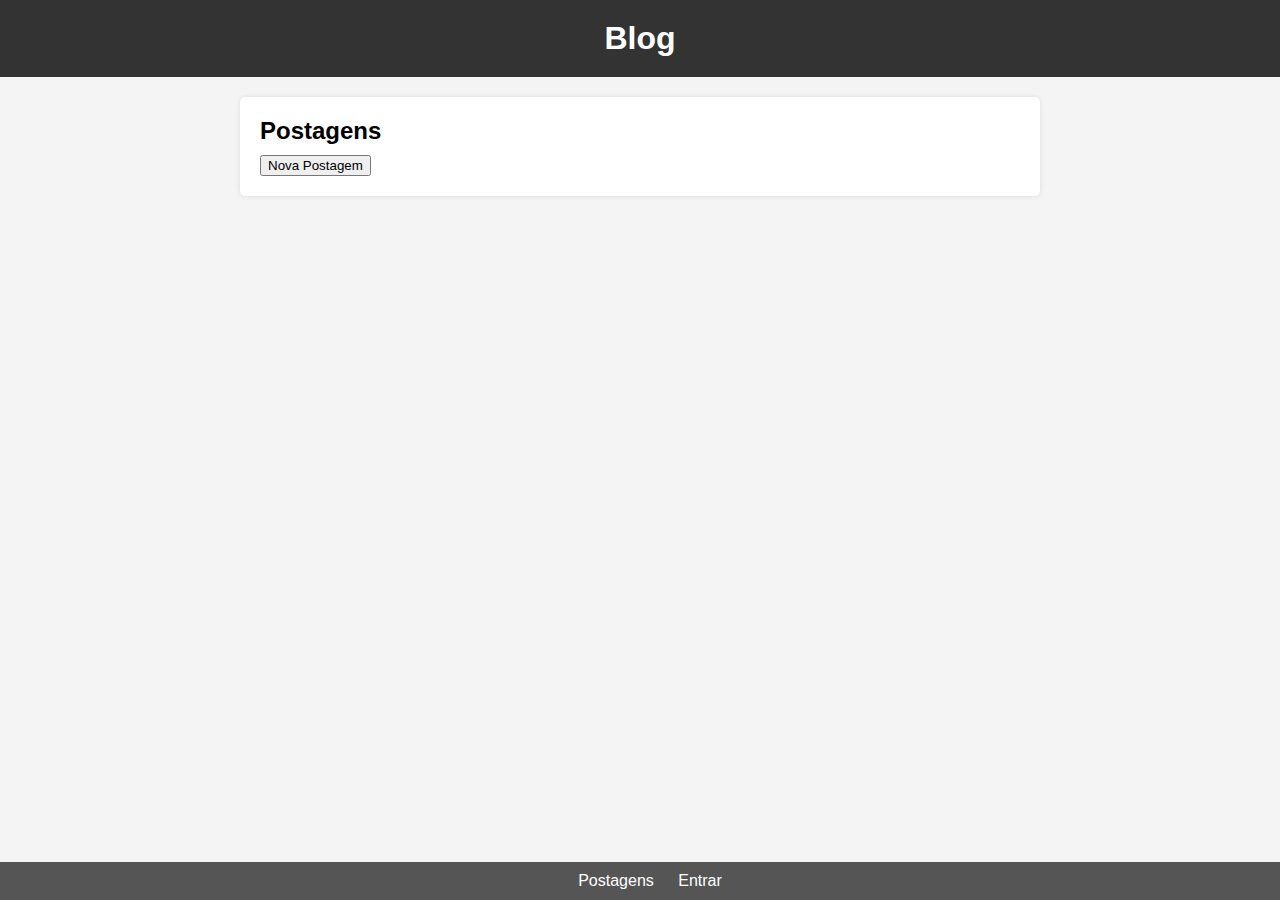
<file: visual/blog_new.html>
<!DOCTYPE html>
<html>
<head>
	<meta charset="UTF-8">
	<title>Blog</title>
	<style>
		body {
			font-family: Arial, sans-serif;
			background-color: #f4f4f4;
			margin: 0;
			padding: 0;
		}

		header {
			background-color: #333;
			color: #fff;
			padding: 20px;
			text-align: center;
		}

		h1 {
			margin: 0;
		}

		main {
			max-width: 800px;
			margin: 0 auto;
			padding: 20px;
		}

		section {
			background-color: #fff;
			border-radius: 5px;
			box-shadow: 0 0 5px rgba(0, 0, 0, 0.1);
			margin-bottom: 20px;
			padding: 20px;
		}

		section h2 {
			font-size: 24px;
			margin: 0;
			margin-bottom: 10px;
		}

		section p {
			margin: 0;
			margin-bottom: 20px;
		}

		form {
			background-color: #fff;
			border-radius: 5px;
			box-shadow: 0 0 5px rgba(0, 0, 0, 0.1);
			margin-bottom: 20px;
			padding: 20px;
			display: none;
		}

		form label {
			display: block;
			margin-bottom: 10px;
		}

		form input[type="text"],
		form textarea,
		form input[type="email"],
		form input[type="password"] {
			border: none;
			border-radius: 3px;
			box-shadow: 0 0 3px rgba(0, 0, 0, 0.1);
			display: block;
			font-size: 16px;
			margin-bottom: 10px;
			padding: 10px;
			width: 100%;
		}

		form button[type="submit"] {
			background-color: #333;
			border: none;
			border-radius: 3px;
			color: #fff;
			cursor: pointer;
			font-size: 16px;
			padding: 10px 20px;
		}

		form button[type="submit"]:hover {
			background-color: #555;
		}

		nav {
			background-color: #555;
			color: #fff;
			padding: 10px;
			text-align: center;
			position: fixed;
			bottom: 0;
			left: 0;
			width: 100%;
		}

		nav a {
			color: #fff;
			text-decoration: none;
			margin: 0 10px;
		}

		nav a:hover {
			text-decoration: underline;
		}
	</style>
</head>
<body>
	<header>
		<h1>Blog</h1>
	</header>
	<main>
		<section>
			<h2>Postagens</h2>
			<div id="lista-postagens"></div>
			<button id="botao-nova-postagem">Nova Postagem</button>
		</section>
		<form id="form-nova-postagem">
			<label>Título:</label>
			<input type="text" name="titulo" required>
			<label>Conte

                údo:</label>
                <textarea name="conteudo" rows="5" required></textarea>
                <button type="submit">Publicar</button>
            </form>
            <form id="form-login">
                <label>E-mail:</label>
                <input type="email" name="email" required>
                <label>Senha:</label>
                <input type="password" name="senha" required>
                <button type="submit">Entrar</button>
            </form>
        </main>
        <nav>
            <a href="#" id="link-lista-postagens">Postagens</a>
            <a href="#" id="link-login">Entrar</a>
        </nav>
        <script>
            const listaPostagens = document.getElementById('lista-postagens');
            const botaoNovaPostagem = document.getElementById('botao-nova-postagem');
            const formNovaPostagem = document.getElementById('form-nova-postagem');
            const formLogin = document.getElementById('form-login');
            const linkListaPostagens = document.getElementById('link-lista-postagens');
            const linkLogin = document.getElementById('link-login');
    
            // Mostra a lista de postagens e esconde o formulário de nova postagem
            function mostrarListaPostagens() {
                listaPostagens.style.display = 'block';
                formNovaPostagem.style.display = 'none';
                linkListaPostagens.classList.add('ativo');
                linkLogin.classList.remove('ativo');
            }
    
            // Mostra o formulário de nova postagem e esconde a lista de postagens
            function mostrarFormNovaPostagem() {
                formNovaPostagem.style.display = 'block';
                listaPostagens.style.display = 'none';
                linkListaPostagens.classList.remove('ativo');
                linkLogin.classList.remove('ativo');
            }
    
            // Mostra o formulário de login e esconde a lista de postagens
            function mostrarFormLogin() {
                formLogin.style.display = 'block';
                listaPostagens.style.display = 'none';
                linkListaPostagens.classList.remove('ativo');
                linkLogin.classList.add('ativo');
            }
    
            // Adiciona uma nova postagem na lista de postagens
            function adicionarPostagem(postagem) {
                const section = document.createElement('section');
                const titulo = document.createElement('h2');
                const conteudo = document.createElement('p');
                const autor = document.createElement('p');
                titulo.innerText = postagem.titulo;
                conteudo.innerText = postagem.conteudo;
                autor.innerText = 'Autor: ' + postagem.autor;
                section.appendChild(titulo);
                section.appendChild(conteudo);
                section.appendChild(autor);
                listaPostagens.appendChild(section);
            }
    
            // Busca todas as postagens no servidor e adiciona na lista de postagens
            function carregarPostagens() {
                fetch('/api/postagens')
                    .then(response => response.json())
                    .then(postagens => {
                        listaPostagens.innerHTML = '';
                        postagens.forEach(postagem => adicionarPostagem(postagem));
                    })
                    .catch(error => console.error(error));
            }
    
            // Envia uma nova postagem para o servidor
            function enviarNovaPostagem(evento) {
                evento.preventDefault();
                const dados = new FormData(formNovaPostagem);
                fetch('/api/postagens', {
                    method: 'POST',
                    body: dados
                })
                    .then(response => response.json())
                    .then(postagem => {
                        adicionarPostagem(postagem);
                        formNova
</file>
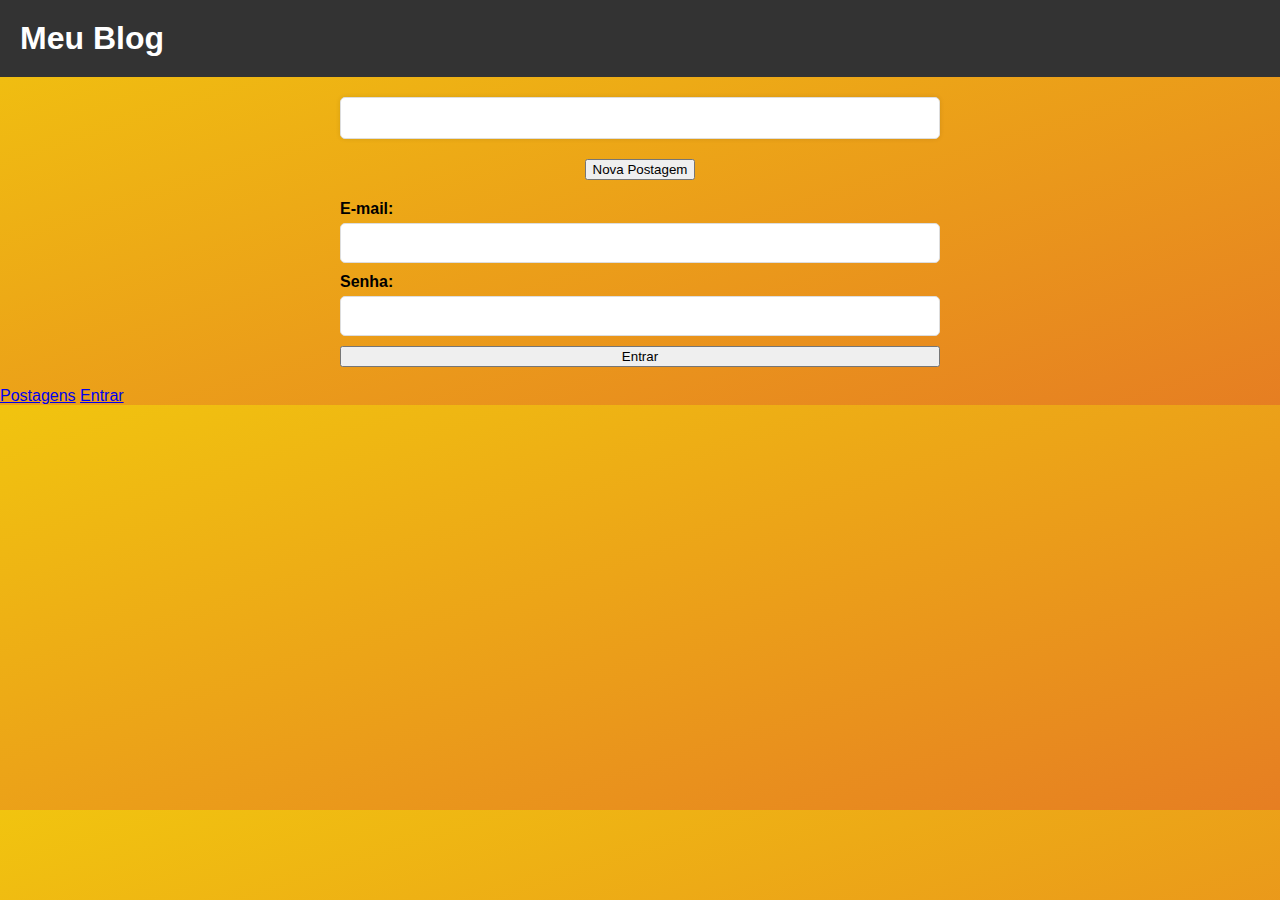
<file: visual/blog_new_2.html>
<!DOCTYPE html>
<html lang="pt-br">
	<head>
		<meta charset="UTF-8">
		<title>Meu Blog</title>
		<link rel="stylesheet" href="style.css">
	</head>
	<body>
		<header>
			<h1>Meu Blog</h1>
		</header>
		<main>
			<section id="lista-postagens"></section>
			<button id="botao-nova-postagem">Nova Postagem</button>
			<form id="form-nova-postagem">
				<label>Título:</label>
				<input type="text" name="titulo" required>
				<label>Conteúdo:</label>
				<textarea name="conteudo" rows="5" required></textarea>
				<button type="submit">Publicar</button>
			</form>
			<form id="form-login">
				<label>E-mail:</label>
				<input type="email" name="email" required>
				<label>Senha:</label>
				<input type="password" name="senha" required>
				<button type="submit">Entrar</button>
			</form>
		</main>
		<nav>
			<a href="#" id="link-lista-postagens">Postagens</a>
			<a href="#" id="link-login">Entrar</a>
		</nav>
		<script>
			const listaPostagens = document.getElementById('lista-postagens');
			const botaoNovaPostagem = document.getElementById('botao-nova-postagem');
			const formNovaPostagem = document.getElementById('form-nova-postagem');
			const formLogin = document.getElementById('form-login');
			const linkListaPostagens = document.getElementById('link-lista-postagens');
			const linkLogin = document.getElementById('link-login');

			// Mostra a lista de postagens e esconde o formulário de nova postagem
			function mostrarListaPostagens() {
				listaPostagens.style.display = 'block';
				formNovaPostagem.style.display = 'none';
				linkListaPostagens.classList.add('ativo');
				linkLogin.classList.remove('ativo');
			}

			// Mostra o formulário de nova postagem e esconde a lista de postagens
			function mostrarFormNovaPostagem() {
				formNovaPostagem.style.display = 'block';
				listaPostagens.style.display = 'none';
				linkListaPostagens.classList.remove('ativo');
				linkLogin.classList.remove('ativo');
			}

			// Mostra o formulário de login e esconde a lista de postagens
			function mostrarFormLogin() {
				formLogin.style.display = 'block';
				listaPostagens.style.display = 'none';
				linkListaPostagens.classList.remove('ativo');
				linkLogin.classList.add('ativo');
			}

			// Adiciona uma nova postagem na lista de postagens
			function adicionarPostagem(postagem) {
				const section = document.createElement('section');
				const titulo = document.createElement('h2');
				const conteudo = document.createElement('p');
				const autor = document.createElement('p');
				titulo.innerText = postagem.titulo;
				conteudo.innerText = postagem.conteudo;
				autor.innerText = 'Autor: ' + postagem.autor;
				section.appendChild(titulo);
				section.appendChild(conteudo);
				section.appendChild(autor);
				listaPostagens.appendChild(section);
			}

			// Busca todas as postagens do servidor e adiciona na lista de postagens
function carregarPostagens() {
fetch('https://meu-blog-api.herokuapp.com/postagens')
.then(response => response.json())
.then(postagens => {
listaPostagens.innerHTML = '';
postagens.forEach(postagem => {
adicionarPostagem(postagem);
});
});
}
		// Cadastra uma nova postagem no servidor e adiciona na lista de postagens
		function cadastrarPostagem(postagem) {
			fetch('https://meu-blog-api.herokuapp.com/postagens', {
				method: 'POST',
				headers: { 'Content-Type': 'application/json' },
				body: JSON.stringify(postagem)
			})
				.then(response => response.json())
				.then(postagem => {
					adicionarPostagem(postagem);
					mostrarListaPostagens();
				});
		}

		// Verifica se o usuário está logado
		function verificarLogin() {
			const token = sessionStorage.getItem('token');
			if (token) {
				linkLogin.innerText = 'Sair';
				linkLogin.onclick = () => {
					sessionStorage.removeItem('token');
					location.reload();
				};
				mostrarListaPostagens();
			} else {
				linkLogin.innerText = 'Entrar';
				linkLogin.onclick = mostrarFormLogin;
				mostrarListaPostagens();
			}
		}

		// Efetua o login do usuário e armazena o token na sessão
		function efetuarLogin(email, senha) {
			fetch('https://meu-blog-api.herokuapp.com/login', {
				method: 'POST',
				headers: { 'Content-Type': 'application/json' },
				body: JSON.stringify({ email, senha })
			})
				.then(response => response.json())
				.then(data => {
					if (data.token) {
						sessionStorage.setItem('token', data.token);
						location.reload();
					} else {
						alert('E-mail ou senha inválidos');
					}
				});
		}

		// Verifica se o usuário está logado e define os eventos dos botões e links
		function configurarPagina() {
			verificarLogin();
			botaoNovaPostagem.onclick = mostrarFormNovaPostagem;
			formNovaPostagem.onsubmit = event => {
				event.preventDefault();
				const titulo = formNovaPostagem.elements.titulo.value;
				const conteudo = formNovaPostagem.elements.conteudo.value;
				const autor = sessionStorage.getItem('email');
				cadastrarPostagem({ titulo, conteudo, autor });
				formNovaPostagem.reset();
			};
			formLogin.onsubmit = event => {
				event.preventDefault();
				const email = formLogin.elements.email.value;
				const senha = formLogin.elements.senha.value;
				efetuarLogin(email, senha);
				formLogin.reset();
			};
		}

		configurarPagina();
		carregarPostagens();
	</script>
</body>
</file>
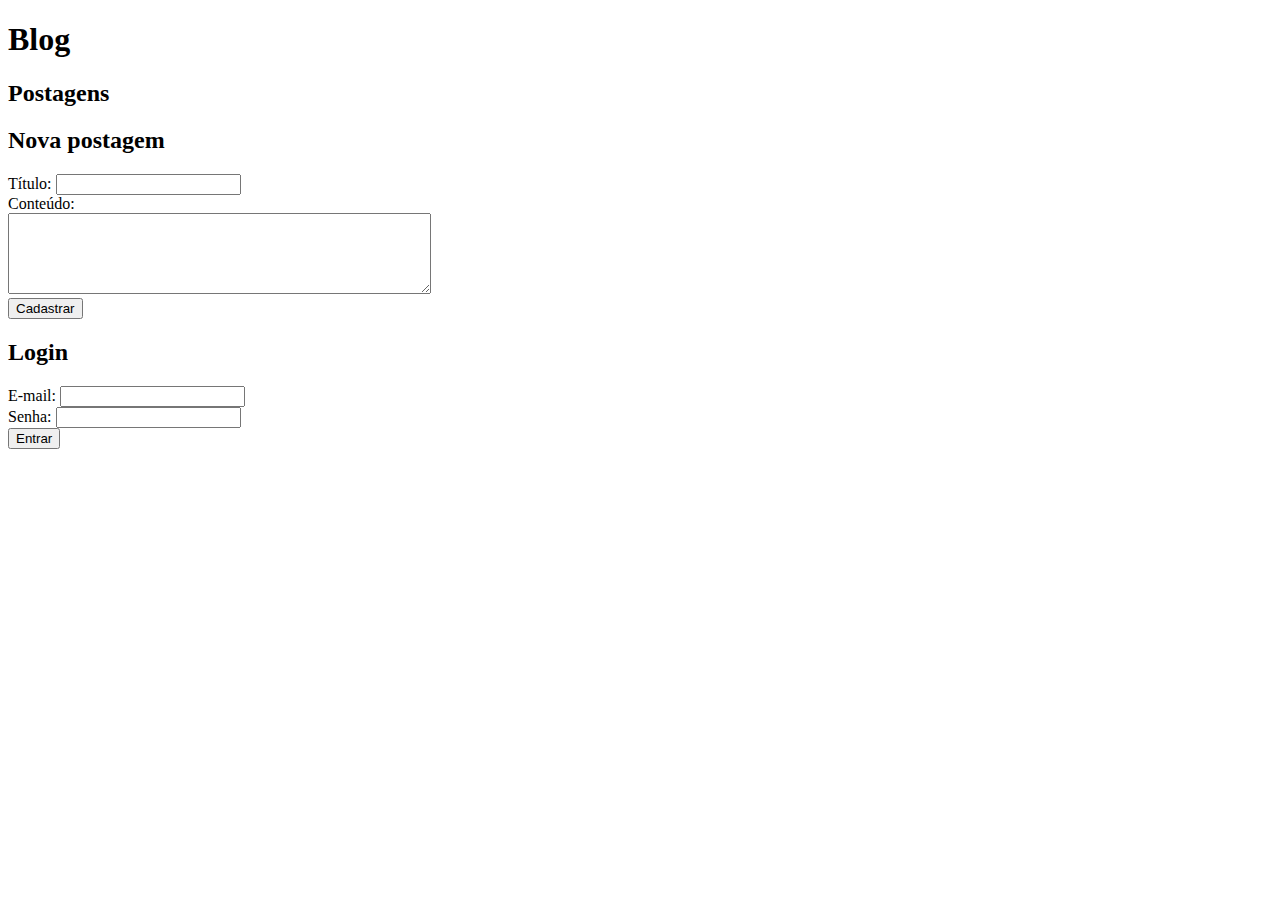
<file: visual/BLOG_OK.html>
<!DOCTYPE html>
<html>
<head>
	<meta charset="utf-8">
	<title>Blog</title>
</head>
<body>
	<h1>Blog</h1>

	<section id="posts">
		<h2>Postagens</h2>
		<ul id="lista-postagens">
		</ul>
	</section>

	<section id="cadastro">
		<h2>Nova postagem</h2>
		<form>
			<label for="titulo">Título:</label>
			<input type="text" id="titulo" name="titulo" required><br>
			<label for="conteudo">Conteúdo:</label><br>
			<textarea id="conteudo" name="conteudo" rows="5" cols="50" required></textarea><br>
			<button type="submit">Cadastrar</button>
		</form>
	</section>

	<section id="login">
		<h2>Login</h2>
		<form>
			<label for="email">E-mail:</label>
			<input type="email" id="email" name="email" required><br>
			<label for="senha">Senha:</label>
			<input type="password" id="senha" name="senha" required><br>
			<button type="submit">Entrar</button>
		</form>
	</section>

	<script>
		let postagens = [];

		function exibirPostagens() {
			// Limpa a lista de postagens
			const listaPostagens = document.querySelector("#lista-postagens");
			listaPostagens.innerHTML = "";
			// Adiciona cada postagem à lista
			postagens.forEach((postagem) => {
				const li = document.createElement("li");
				li.innerHTML = `
					<h3>${postagem.titulo}</h3>
					<p>${postagem.conteudo}</p>
					<p>Autor: ${postagem.autor}</p>
				`;
				if (postagem.autor === sessionStorage.getItem("email")) {
					const botaoEditar = document.createElement("button");
					botaoEditar.innerText = "Editar";
					botaoEditar.addEventListener("click", () => editarPostagem(postagem));
					li.appendChild(botaoEditar);
					const botaoDeletar = document.createElement("button");
					botaoDeletar.innerText = "Deletar";
					botaoDeletar.addEventListener("click", () => deletarPostagem(postagem));
					li.appendChild(botaoDeletar);
				}
				listaPostagens.appendChild(li);
			});
		}

		function cadastrarPostagem(evento) {
			evento.preventDefault();
			const formulario = evento.target;
			const titulo = formulario.titulo.value;
			const conteudo = formulario.conteudo.value;
			const autor = sessionStorage.getItem("email");
			postagens.push({ titulo, conteudo, autor });
			exibirPostagens();
			formulario.reset();
		}

		function editarPostagem(postagem) {
			const novoTitulo = prompt("Digite o novo título:", postagem.titulo);
			const novoConteudo = prompt("Digite o novo conteúdo:", postagem.conteudo);
			if (novoTitulo && novoConteudo) {
				postagem.titulo = novoTitulo;
				postagem.conteudo = novoConteudo;
				exibirPostagens();
			}
		}

		function deletarPostagem(postagem) {
			const confirmacao = confirm(`Tem certeza que deseja deletar a postagem "${postagem.titulo}"?`);
if (confirmacao) {
const indice = postagens.indexOf(postagem);
postagens.splice(indice, 1);
exibirPostagens();
}
}
function fazerLogin(evento) {
		evento.preventDefault();
		const formulario = evento.target;
		const email = formulario.email.value;
		const senha = formulario.senha.value;
		if (email === "usuario1@gmail.com" && senha === "123456") {
			sessionStorage.setItem("email", email);
			formulario.reset();
			document.querySelector("#cadastro").style.display = "block";
			document.querySelector("#login").style.display = "none";
		} else if (email === "usuario2@gmail.com" && senha === "abcdef") {
			sessionStorage.setItem("email", email);
			formulario.reset();
			document.querySelector("#cadastro").style.display = "none";
			document.querySelector("#login").style.display = "none";
		} else {
			alert("E-mail ou senha inválidos!");
		}
	}

	// Eventos
	document.querySelector("form#cadastro").addEventListener("submit", cadastrarPostagem);
	document.querySelector("form#login").addEventListener("submit", fazerLogin);

	// Exemplo de postagens
	postagens.push({ titulo: "Primeira postagem", conteudo: "Este é o conteúdo da primeira postagem", autor: "usuario1@gmail.com" });
	postagens.push({ titulo: "Segunda postagem", conteudo: "Este é o conteúdo da segunda postagem", autor: "usuario2@gmail.com" });

	// Exibe as postagens iniciais
	exibirPostagens();
</script>
</file>
<file: visual/style.css>
* {
	box-sizing: border-box;
}

body {
	margin: 0;
	font-family: Arial, sans-serif;
	background-image: linear-gradient(to bottom right, #F1C40F, #E67E22);
}

header {
	background-color: #333;
	color: #fff;
	padding: 20px;
}

header h1 {
	margin: 0;
}

main {
	display: flex;
	flex-direction: column;
	align-items: center;
	padding: 20px;
}

section {
	background-color: #fff;
	border: 1px solid #ddd;
	box-shadow: 0 0 5px rgba(0, 0, 0, 0.1);
	border-radius: 5px;
	margin-bottom: 20px;
	padding: 20px;
	max-width: 600px;
	width: 100%;
}

section h2 {
	margin-top: 0;
}

form {
	display: flex;
	flex-direction: column;
	margin-top: 20px;
	max-width: 600px;
	width: 100%;
}

form label {
	font-weight: bold;
	margin-bottom: 5px;
}

form input,
form textarea {
	border: 1px solid #ddd;
	border-radius: 5px;
	font-size: 1rem;
	margin-bottom: 10px;
	padding: 10px;
}

form input[type="submit"] {
	background-color: #333;
	border: none;
	color: #fff;
	cursor: pointer;
	font-size: 1.2rem;
	padding: 10px 20px;
}

form input[type="submit"]:hover {
	background-color: #444;
}

.lista-postagens {
	display: flex;
	flex-direction: column;
	margin-top: 20px;
	max-width: 600px;
	width: 100%;
}

.lista-postagens > * {
	margin-bottom: 10px;
}

.lista-postagens > div {
	display: flex;
	justify-content: space-between;
	align-items: center;
}

.lista-postagens > div > p {
	font-style: italic;
	margin: 0;
}

.link-login {
	color: #333;
	font-size: 0.8rem;
	margin-left: 10px;
	text-decoration: none;
}

.link-login:hover {
	text-decoration: underline;
}

.form-login {
	display: flex;
	flex-direction: column;
	margin-top: 20px;
	max-width: 600px;
	width: 100%;
}

.form-login label {
	font-weight: bold;
	margin-bottom: 5px;
}

.form-login input[type="submit"] {
	background-color: #333;
	border: none;
	color: #fff;
	cursor: pointer;
	font-size: 1.2rem;
	padding: 10px 20px;
}

.form-login input[type="submit"]:hover {
	background-color: #444;
}

.form-login input,
.form-login input[type="submit"] {
	margin-bottom: 10px;
	padding: 10px;
}
</file>
